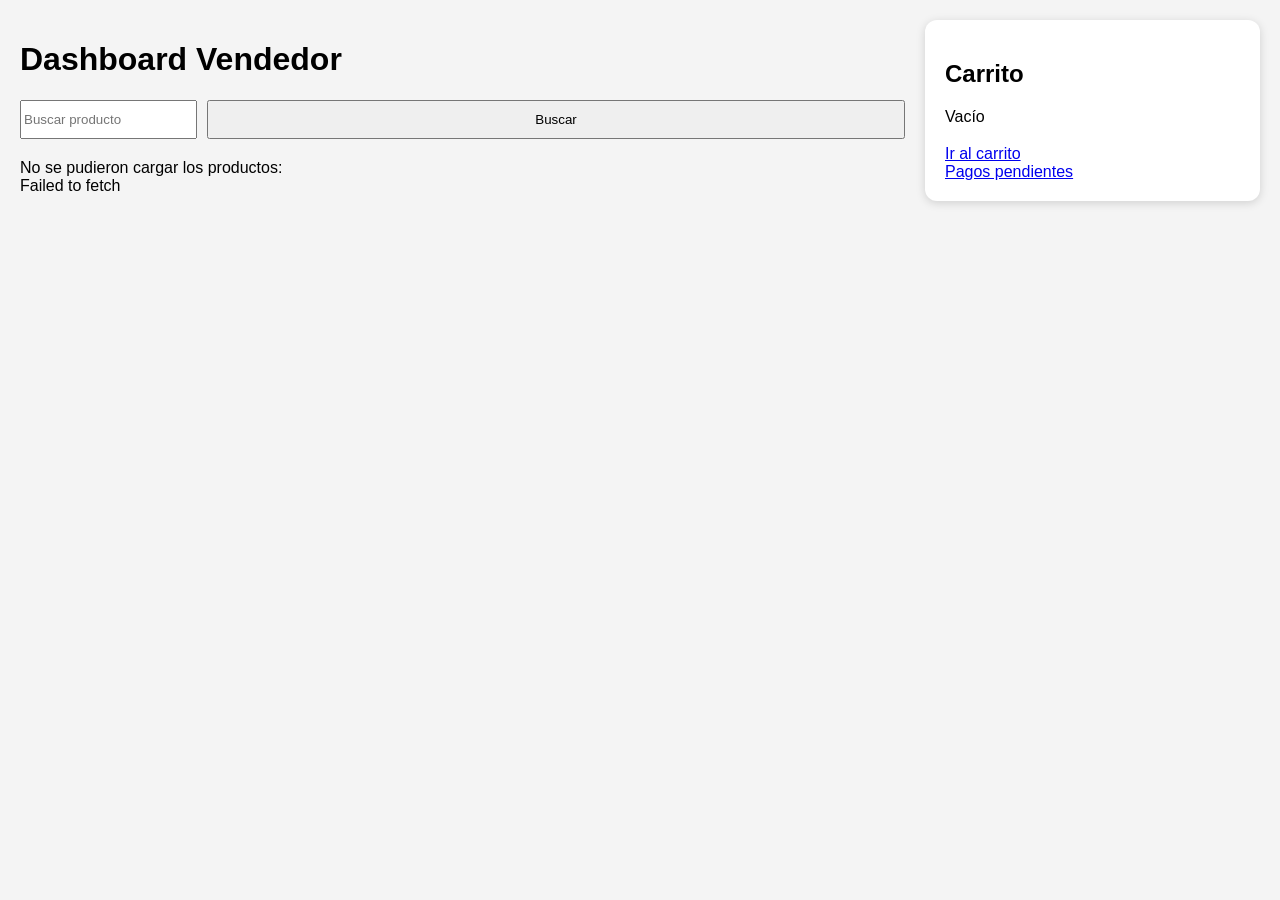
<file: FrontEnd/index.html>
<!DOCTYPE html>
<html lang="es">

<head>

    <meta charset="UTF-8">
    <title>POS Refaccionaria</title>

    <link rel="stylesheet" href="css/style.css">

</head>

<body>

<div class="contenedor">

    <!-- PANEL IZQUIERDO -->
    <div class="izquierda">

        <h1>Dashboard Vendedor</h1>

        <div class="buscador">

            <input
                id="buscador"
                type="text"
                placeholder="Buscar producto">

            <button id="btnBuscar">
                Buscar
            </button>

        </div>


        <div id="productos">
            <!-- JS pinta aquí los productos -->
        </div>


    </div>


    <!-- PANEL DERECHO -->
    <div class="derecha">

        <h2>Carrito</h2>

        <div id="carrito">

            <p>Vacío</p>

        </div>


        <div class="resumen">

          
            <h3 id="subtotal"></h3>

            <a href="pages/confirmacion.html">
                Ir al carrito
            </a>
            <br>

            <a href="pages/pagos.html">
            Pagos pendientes
            </a>

        </div>


    </div>


</div>


<script type="module" src="js/pages/dashboardVendedor.js"></script>

</body>

</html>
</file>
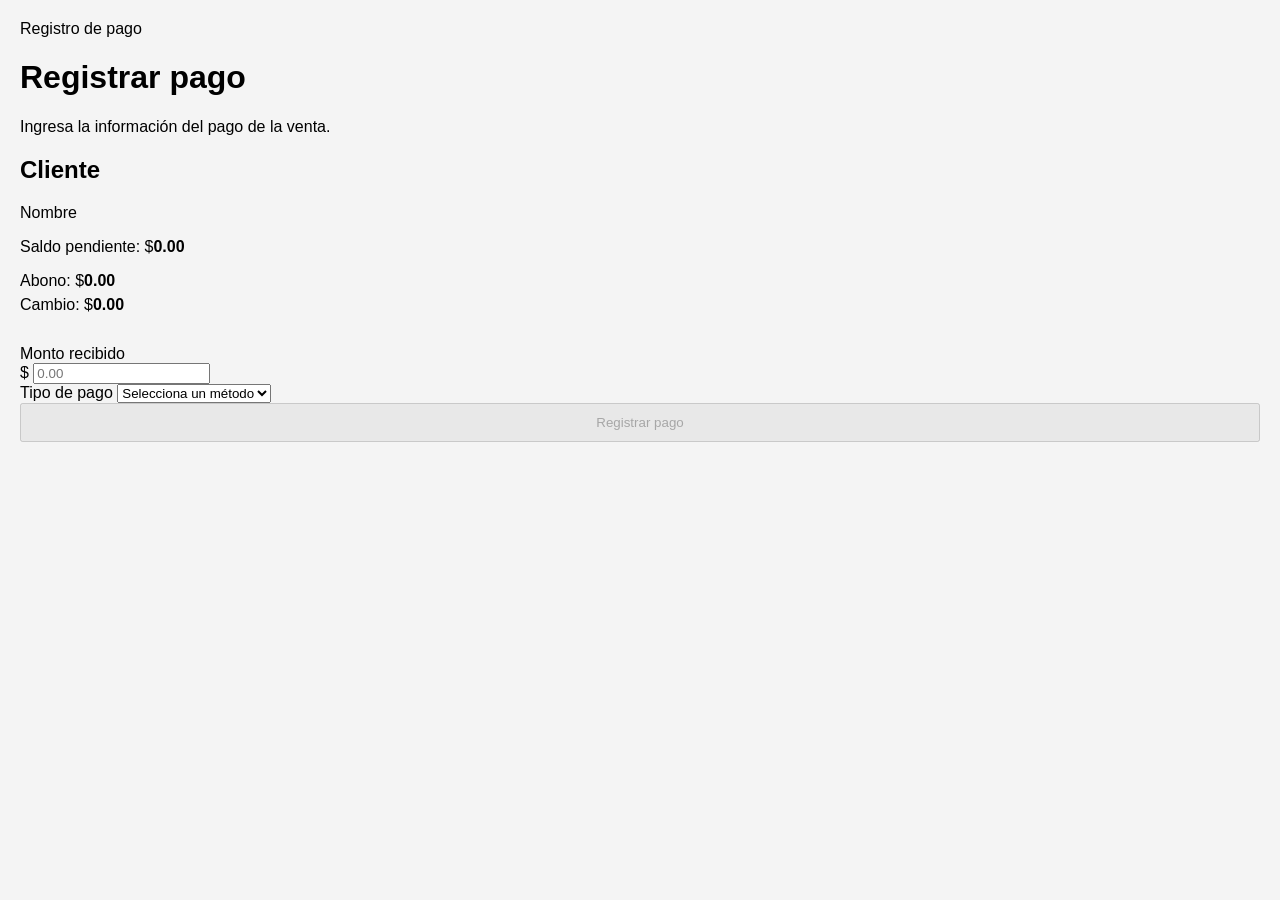
<file: FrontEnd/pages/abonarPagos.html>
<!DOCTYPE html>
<html lang="es">

<head>

    <meta charset="UTF-8">
    <meta name="viewport" content="width=device-width, initial-scale=1.0">

    <title>Registrar Pago</title>

    <link rel="stylesheet" href="../css/style.css">

</head>

<body>

    <div class="contenedorPago">

        <div class="cardPago">

            <!-- ENCABEZADO -->

            <div class="encabezadoPago">

                <span class="tituloSeccion">
                    Registro de pago
                </span>

                <h1>
                    Registrar pago
                </h1>

                <p>
                    Ingresa la información del pago de la venta.
                </p>

            </div>


            <!-- CLIENTE -->

            <div class="clientePago">

                <h2>Cliente</h2>

                <div class="datoPago">

                    <span>
                        Nombre
                    </span>

                    <strong id="cliente"></strong>

                </div>

                

            </div>


            <!-- FORMULARIO -->

            <form id="formPago">

                <p>
                    Saldo pendiente: $<strong id="saldoPendiente">0.00</strong>
                </p>

                <div class="resumen-pago" aria-live="polite">

                    <p>Abono: $<strong id="montoAbonado">0.00</strong></p>

                    <p id="filaCambio">Cambio: $<strong id="cambio">0.00</strong></p>

                    <p id="errorPago" class="mensaje-error" role="alert"></p>

                </div>

                <!-- MONTO -->

                <div class="campoPago">

                    <label for="montoRecibido">
                        Monto recibido
                    </label>

                    <div class="inputMonto">

                        <span>$</span>

                        <input
                            type="number"
                            id="montoRecibido"
                            name="montoRecibido"
                            min="0.01"
                            step="0.01"
                            placeholder="0.00"
                            required
                        >

                    </div>

                </div>


                <!-- TIPO DE PAGO -->

                <div class="campoPago">

                    <label for="tipoPago">
                        Tipo de pago
                    </label>

                    <select
                        id="tipoPago"
                        name="tipoPago"
                        required
                    >

                        <option value="">
                            Selecciona un método
                        </option>

                        <option value="EFECTIVO">
                            Efectivo
                        </option>

                        <option value="TARJETA">
                            Tarjeta
                        </option>

                    </select>

                </div>


                <!-- BOTÓN -->

                <button
                    type="submit"
                    id="registrarPago"
                    class="btnPago"
                >
                    Registrar pago
                </button>


            </form>

        </div>

    </div>


    <script
        type="module"
        src="../js/pages/generarPago.js">
    </script>

</body>

</html>
</file>
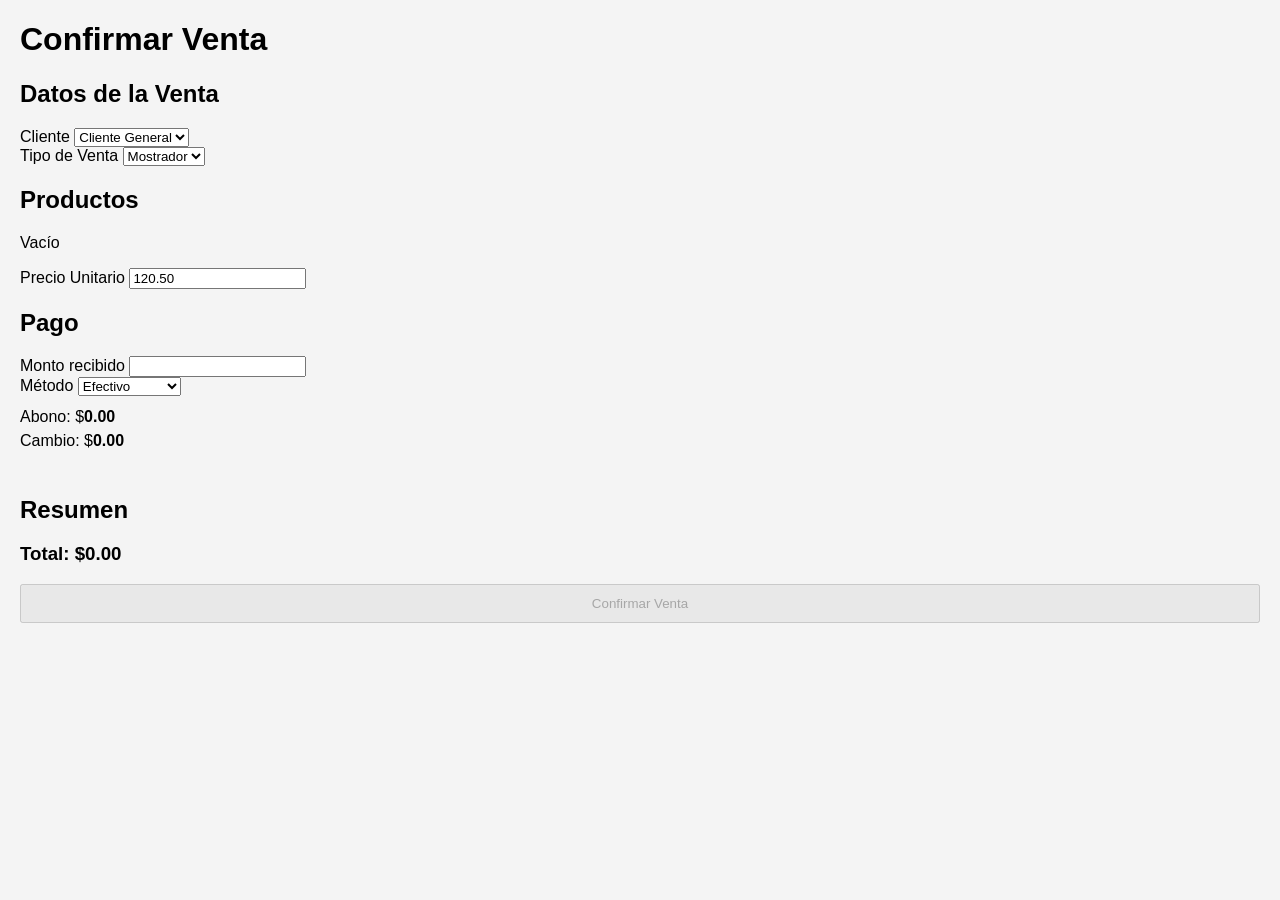
<file: FrontEnd/pages/confirmacion.html>
<!DOCTYPE html>
<html lang="es">
<head>
    <meta charset="UTF-8">
    <title>Confirmar Venta</title>
    <link rel="stylesheet" href="../css/style.css">
</head>
<body>

<div class="contenedor-venta">

    <h1>Confirmar Venta</h1>

    <!-- DATOS GENERALES -->

    <div class="panel">

        <h2>Datos de la Venta</h2>

        <div class="campo">

            <label>Cliente</label>

            <select id="cliente">
                <option value="">Cliente General</option>
            </select>

        </div>

        <div class="campo">

            <label>Tipo de Venta</label>

            <select id="tipoVenta">

                <option value="MOSTRADOR">
                    Mostrador
                </option>

                <option value="CREDITO">
                    Crédito
                </option>

            </select>

        </div>

    </div>

    <!-- DETALLES -->

    <div class="panel">

        <h2>Productos</h2>

        <div id="detalleVenta">

            <!-- JS pinta aquí -->

            <div class="detalle-item">

                    <div id="carrito">

                    <p>Vacío</p>

                        </div>

                <div>

                    <label>Precio Unitario</label>

                    <input
                        type="number"
                        value="120.50"
                        step="0.01">

                </div>

            </div>

        </div>

    </div>

    <!-- PAGO -->

    <div class="panel">

        <h2>Pago</h2>

        <div class="campo">

            <label for="montoPago">Monto recibido</label>

            <input
                id="montoPago"
                type="number"
                min="0.01"
                step="0.01"
                required>

        </div>

        <div class="campo">

            <label for="metodoPago">Método</label>

            <select id="metodoPago">

                <option value="EFECTIVO">
                    Efectivo
                </option>

                <option value="TARJETA">
                    Tarjeta
                </option>

                <option value="TRANSFERENCIA">
                    Transferencia
                </option>

            </select>

        </div>

    </div>

    <div class="panel resumen-pago" aria-live="polite">

        <p>Abono: $<strong id="montoAbonado">0.00</strong></p>

        <p id="filaCambio">Cambio: $<strong id="cambio">0.00</strong></p>

        <p id="errorPago" class="mensaje-error" role="alert"></p>

    </div>

    <!-- RESUMEN -->

    <div class="panel resumen">

        <h2>Resumen</h2>

        <h3 id="subtotal">
            Total: $0.00
        </h3>

        <button id="confirmarVenta">
            Confirmar Venta
        </button>

    </div>

</div>
<script type="module" src="../js/pages/detalleVenta.js"></script>
</body>
</html>
</file>
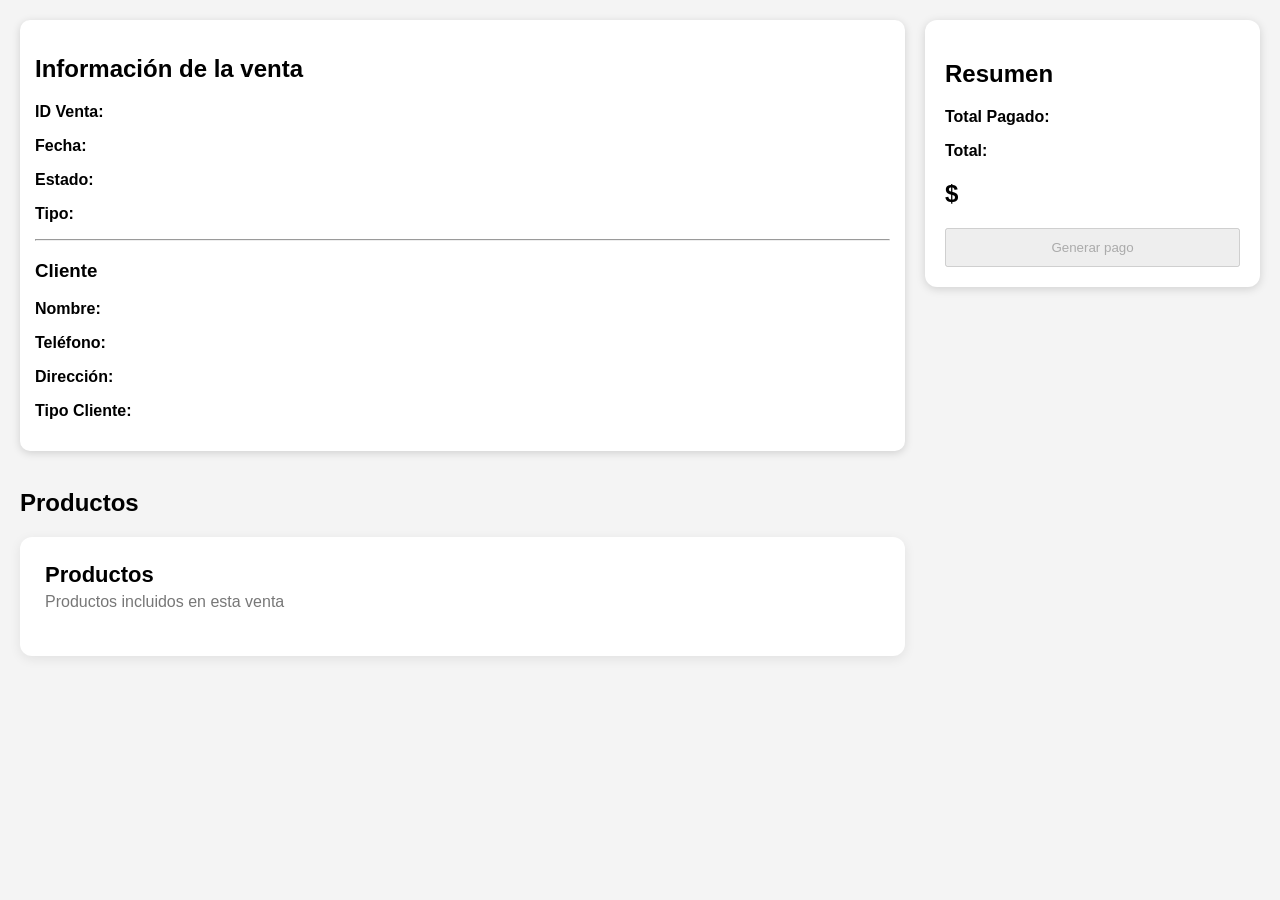
<file: FrontEnd/pages/detalleVentas.html>
<!DOCTYPE html>
<html lang="es">
<head>
    <meta charset="UTF-8">
    <title>Detalle de Venta</title>
    <link rel="stylesheet" href="../css/style.css">

</head>
<body>

<div class="contenedor">

    <!-- Información de la venta -->
    <div class="izquierda">

        <div class="producto" id ="Venta">
            <h2>Información de la venta</h2>

            <p><strong>ID Venta:</strong> <span id="idVenta"></span></p>
            <p><strong>Fecha:</strong> <span id="fecha"></span></p>
            <p><strong>Estado:</strong> <span id="estado"></span></p>
            <p><strong>Tipo:</strong> <span id="tipoVenta"></span></p>

            <hr>

             <div id="Cliente">
            <h3>Cliente</h3>
            <p><strong>Nombre:</strong> <span id="cliente"></span></p>
            <p><strong>Teléfono:</strong> <span id="telefono"></span></p>
            <p><strong>Dirección:</strong> <span id="direccion"></span></p>
            <p><strong>Tipo Cliente:</strong> <span id="tipoCliente"></span></p>
             </div>
           
        </div>

        <br>

        <h2>Productos</h2>

        <div class="productosCard">

    <div class="tituloProductos">
        <h2>Productos</h2>
        <p>Productos incluidos en esta venta</p>
    </div>

    <div id="productos" class="listaProductos">
        <!-- Aquí se agregan dinámicamente -->
    </div>

</div>
    </div>

    <!-- Resumen -->
    <div class="derecha">

        <h2>Resumen</h2>

        <p><strong>Total Pagado:</strong> <span id="totalPagado"></span></p>

        <p><strong>Total:</strong></p>
        <h2>$<span id="total"></span></h2>
         <button id="generarPago" class="btnPago">
        Generar pago
    </button>

    </div>

</div>

<script type="module" src="../js/pages/detallesPagos.js"></script>

</body>
</html>
</file>
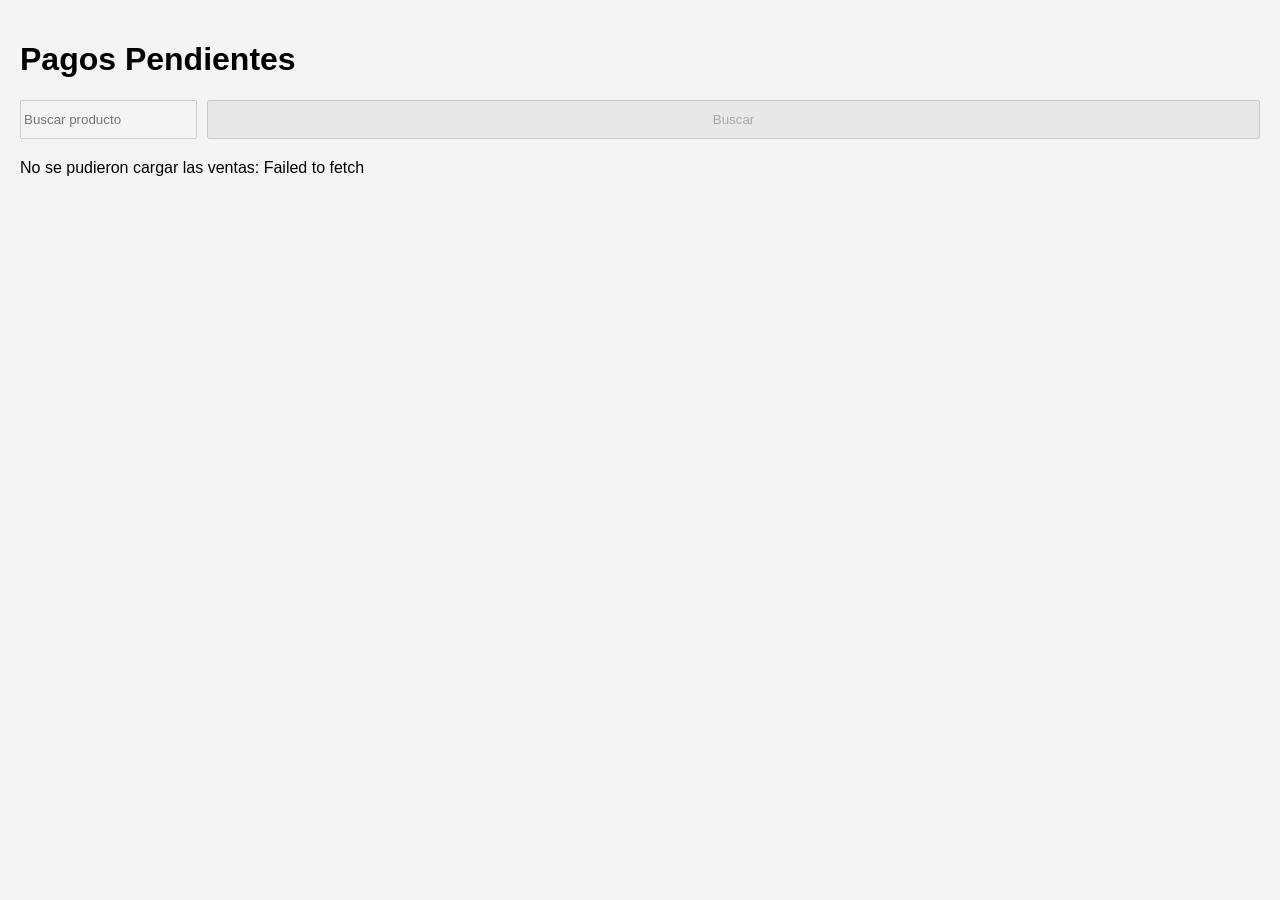
<file: FrontEnd/pages/pagos.html>
<!DOCTYPE html>
<html lang="es">

<head>

    <meta charset="UTF-8">
    <title>Pagos Pendientes</title>

    <link rel="stylesheet" href="../css/style.css">

</head>

<body>


<div class="contenedor">


    <!-- PANEL IZQUIERDO -->

    <div class="izquierda">


        <h1>Pagos Pendientes</h1>


        <div class="buscador">

            <input
                id="buscador"
                type="text"
                placeholder="Buscar producto">

            <button id="btnBuscar">
                Buscar
            </button>

        </div>



        <div id="ventasPendientes">


            <!-- JS PINTA LAS VENTAS -->


            <div class="producto">


                <h3>
                    Cliente: Juan Pérez
                </h3>


                <p>
                    Venta: #1025
                </p>


                <p>
                    Total: $3000
                </p>


                <p>
                    Pendiente: $1500
                </p>


                <button>
                    Agregar pago
                </button>


            </div>



        </div>


    </div>



    <!-- PANEL DERECHO 



        <h2>
            Resumen
        </h2>


        <p>
            Selecciona una venta para ver detalles
        </p>


    </div>


-->
</div>




<script type="module" src="../js/pages/ventasPagos.js"></script>


</body>

</html>
</file>
<file: FrontEnd/css/style.css>
body{
    font-family: Arial, Helvetica, sans-serif;
    background:#f4f4f4;
    margin:20px;
}

.contenedor{
    display:flex;
    gap:20px;
}

.izquierda{
    flex:3;
}

.derecha{
    flex:1;
    background:white;
    padding:20px;
    border-radius:12px;
    box-shadow:0 2px 10px rgba(0,0,0,.15);
    height:fit-content;
}

.buscador{
    display:flex;
    gap:10px;
    margin-bottom:20px;
}

#buscar{
    flex:1;
    padding:10px;
}

#productos{
    display:grid;
    grid-template-columns:repeat(auto-fill,minmax(220px,1fr));
    gap:20px;
}

.producto{
    background:white;
    padding:15px;
    border-radius:10px;
    box-shadow:0 2px 8px rgba(0,0,0,.15);
}

button{
    width:100%;
    padding:10px;
    cursor:pointer;
}

#continuar{
    margin-top:15px;
}

.resumen-pago {
    margin-top: 12px;
}

.resumen-pago p {
    margin: 6px 0;
}

.mensaje-error {
    min-height: 1.2em;
    color: #b42318;
}

.productosCard {
    background: white;
    border-radius: 12px;
    padding: 25px;
    margin-bottom: 25px;
    box-shadow: 0 3px 12px rgba(0, 0, 0, 0.08);
}

.tituloProductos h2 {
    margin: 0;
    font-size: 22px;
}

.tituloProductos p {
    margin-top: 5px;
    margin-bottom: 20px;
    color: #777;
}


/* Contenedor de productos */

.listaProductos {
    display: flex;
    flex-direction: column;
    gap: 10px;
}


/* Cada producto */

.listaProductos > div {
    display: flex;
    align-items: center;
    justify-content: space-between;

    padding: 16px 18px;

    border: 1px solid #eee;
    border-radius: 8px;

    background: #fafafa;
}


/* Nombre */

.listaProductos > div strong {
    font-size: 16px;
}


/* Datos */

.listaProductos > div span {
    color: #666;
}
</file>
